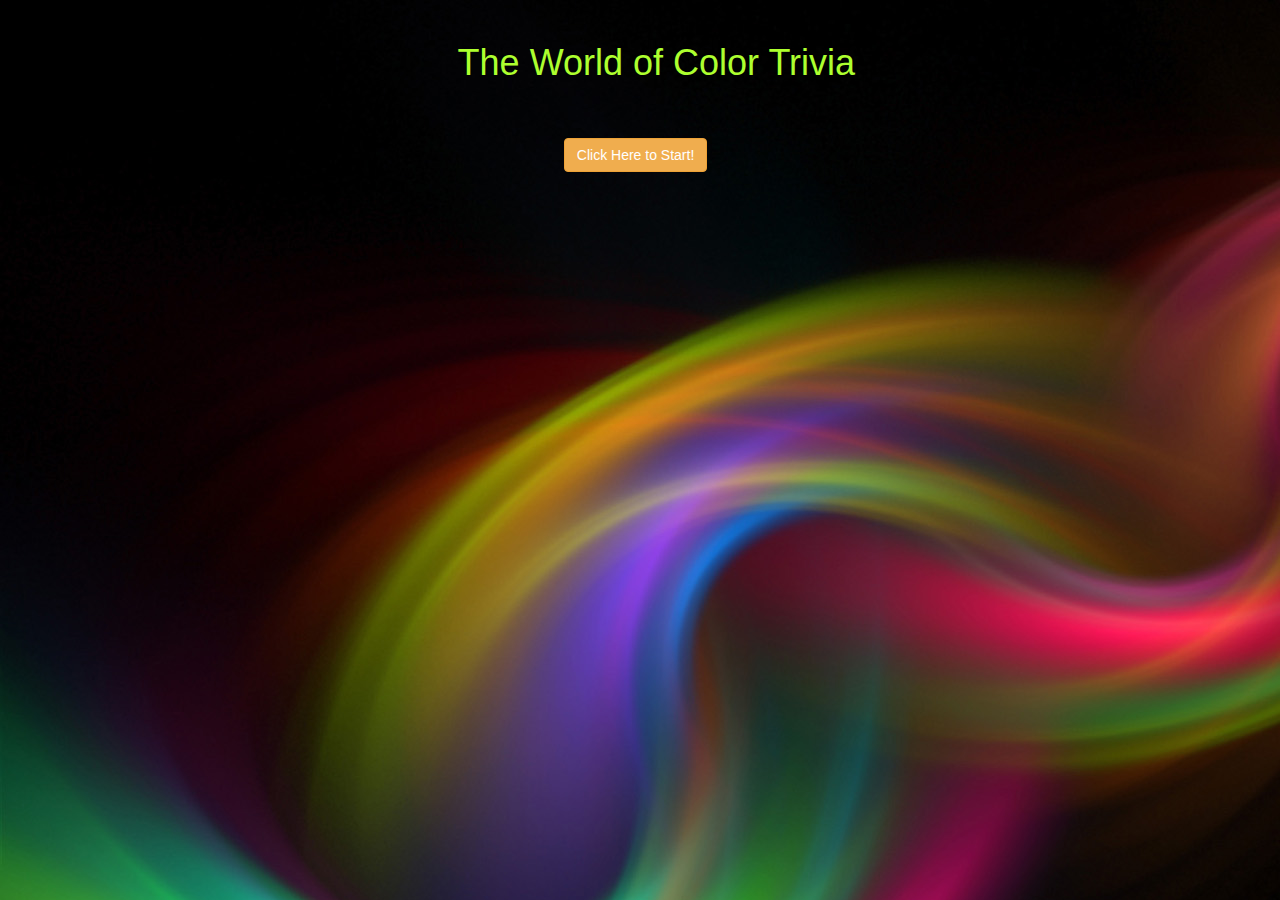
<file: index.html>
<!DOCTYPE html>
<html lang="en">
<head>
    <meta charset="UTF-8">
    <meta name="viewport" content="width=device-width, initial-scale=1.0">
    <meta http-equiv="X-UA-Compatible" content="ie=edge">
    <title>Trivia Game</title>
    <link rel="stylesheet" href="https://maxcdn.bootstrapcdn.com/bootstrap/3.3.7/css/bootstrap.min.css">
    <script src="https://ajax.googleapis.com/ajax/libs/jquery/3.3.1/jquery.min.js"></script>
    <script src="https://maxcdn.bootstrapcdn.com/bootstrap/3.3.7/js/bootstrap.min.js"></script>
    <link rel="stylesheet" href="./assets/css/styles.css">
</head>


<body>
    <div class = "container-fluid">
            <div class = "container" >
                    <div class = "row">
                        <div class = "col-sm-offset-4">
                            <h1>The World of Color Trivia</h1>
                        </div>
                    </div>
        <div class = "container" >
            <div class = "row">
                <div class = "col-sm-offset-5">
                    <button id="start" class = "btn btn-warning">Click Here to Start!</button>
                </div>
            </div>
        </div>
        <h2 id = "question" class = "text-center"></h2>
        <div class = "row">
            <div class = "col-lg-offset-2 col-lg-8">
                <h3 class = "text-center"><div id = "timer"></div></h3>
            </div>
        </div>
        <div class = "row">
            <div class = "col-lg-offset-2 col-lg-8">
                <button id = "a1"  class="btn-lg btn-info btn-block"></button>
            </div>
        </div>
        <div class = "row">
            <div class = "col-lg-offset-2 col-lg-8">
                <button id = "a2" class="btn-lg btn-success btn-block"></button>
            </div>
        </div>
        <div class = "row">
            <div class = "col-lg-offset-2 col-lg-8">
                <button id = "a3" class="btn-lg btn-warning btn-block"></button>
            </div>
        </div>
        <div class = "row">
            <div class = "col-lg-offset-2 col-lg-8">
                <button id = "a4" class="btn-lg btn-danger btn-block"></button>
            </div>
        </div>   
        <div class = "row">
            <div class = "col-lg-offset-2 col-lg-8">
                <div class id = "scores">
                <div class="panel panel-success">
                    <div class="panel-heading"></div>
                    <div class="panel-body">
                    <div class = "correctAns">
                    </div>
                        <h4>Number correct:</h4><div class = "wins"></div>
                        <h4>Number incorrect:</h4><div class = "losses"></div>
                        <div class= "hide-tryagain">
                        <div class = "row">
                            <div class = "col-sm-offset-5">
                                <button id="tryAgain" class = "btn btn-primary">Try Again?</button>
                            </div>
                            </div>
                        </div>
                    </div>
                  </div>
            </div>
        </div>      
    </div>



<script src="./assets/javascript/game.js"></script>

</body>
</html>
</file>
<file: assets/css/styles.css>
body {
    background-image: url("../images/rainbow-wave.jpg")
}

.hide-tryagain {
    visibility: hidden;
}
h1 {
    color: greenyellow;
    
}

h2 {
    color: white;
}

h3 {
    color: #ffff;
}
.button {
    display: block;
}

.row {
    margin: 2%;
}
</file>
